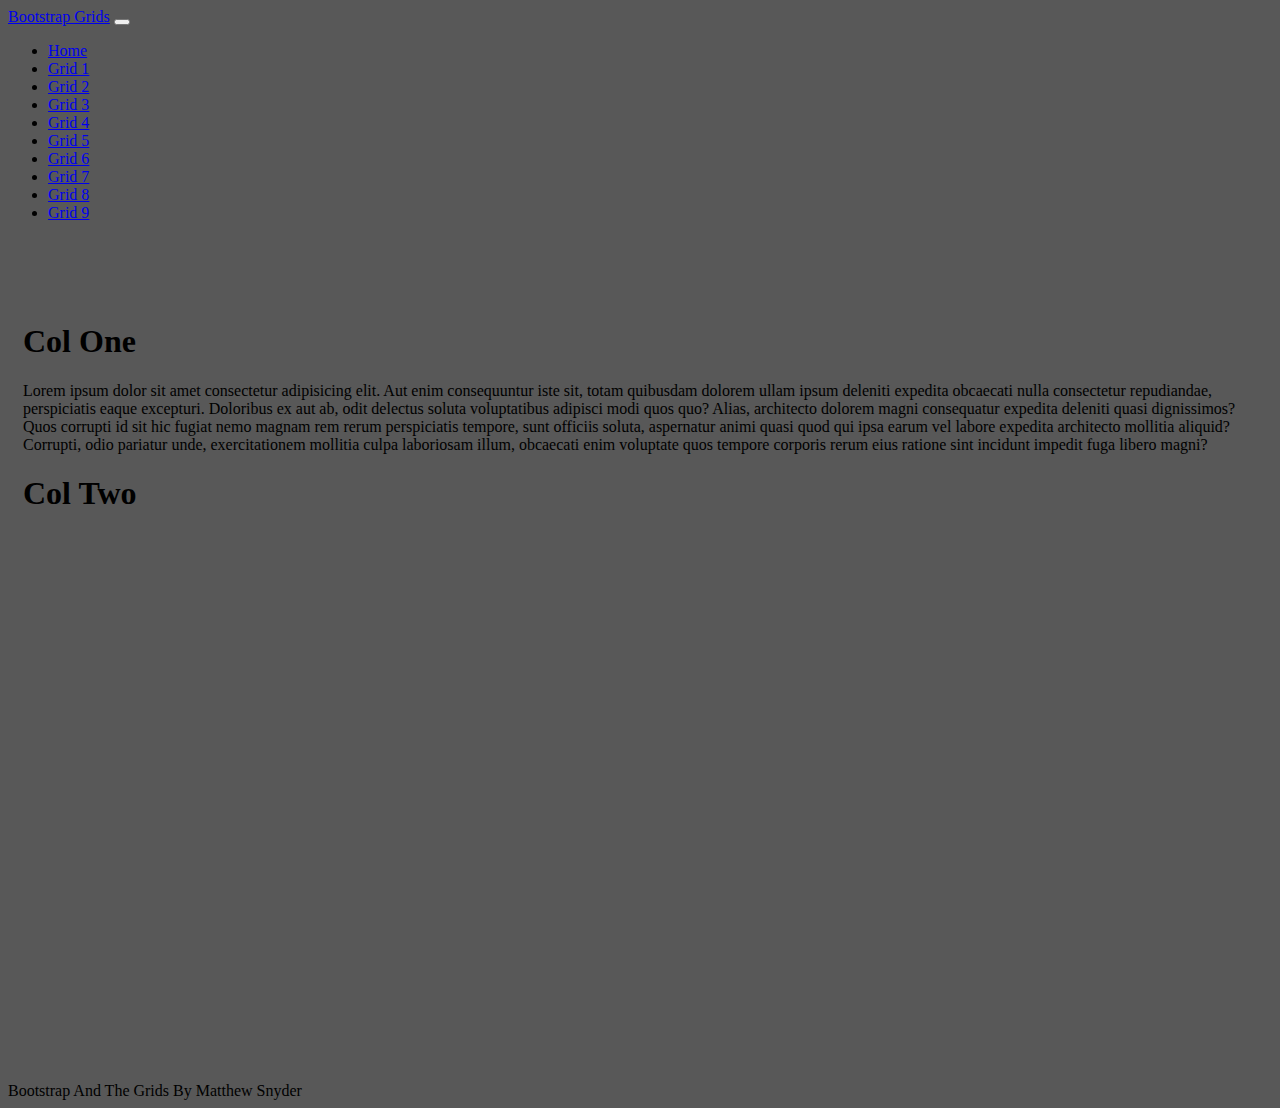
<file: grid1.html>
<!doctype html>
<html lang="en" class="h-100">

<head>
    <title>Bootstrap and grids</title>
    <!-- Required meta tags -->
    <meta charset="utf-8">
    <meta name="viewport" content="width=device-width, initial-scale=1, shrink-to-fit=no">

    <!-- Bootstrap CSS -->
    <link href="https://cdn.jsdelivr.net/npm/bootstrap@5.0.2/dist/css/bootstrap.min.css" rel="stylesheet"
        integrity="sha384-EVSTQN3/azprG1Anm3QDgpJLIm9Nao0Yz1ztcQTwFspd3yD65VohhpuuCOmLASjC" crossorigin="anonymous">
<link rel="stylesheet" href="css/bgColor.css">
<link rel="stylesheet" href="css/site.css">
</head>

<body class="d-flex flex-column h-100">

<nav class="navbar navbar-expand-md navbar-dark fixed-top bg-dark">
    <div class="container-fluid">
        <a class="navbar-brand" href="#">Bootstrap Grids</a>
        <button class="navbar-toggler" type="button" data-bs-toggle="collapse" data-bs-target="#navbarCollapse"
            aria-controls="navbarCollapse" aria-expanded="false" aria-label="Toggle navigation">
            <span class="navbar-toggler-icon"></span>
        </button>
        <div class="collapse navbar-collapse" id="navbarCollapse">
            <ul class="navbar-nav me-auto mb-2 mb-md-0">
                <li class="nav-item">
                    <a class="nav-link"  href="index.html">Home</a>
                </li>
                <li class="nav-item">
                    <a class="nav-link active" aria-current="page" href="grid1.html">Grid 1</a>
                </li>
                <li class="nav-item">
                    <a class="nav-link" href="grid2.html">Grid 2</a>
                </li>
                <li class="nav-item">
                    <a class="nav-link" href="grid3.html">Grid 3</a>
                </li>
                <li class="nav-item">
                    <a class="nav-link" href="grid4.html">Grid 4</a>
                </li>
                <li class="nav-item">
                    <a class="nav-link" href="grid5.html">Grid 5</a>
                </li>
                <li class="nav-item">
                    <a class="nav-link" href="grid6.html">Grid 6</a>
                </li>
                <li class="nav-item">
                    <a class="nav-link" href="grid7.html">Grid 7</a>
                </li>
                <li class="nav-item">
                    <a class="nav-link" href="grid8.html">Grid 8</a>
                </li>
                <li class="nav-item">
                    <a class="nav-link" href="grid9.html">Grid 9</a>
                </li>
            </ul>
        </div>
    </div>
</nav>
    <!--row-cols-md-2 controls how many columns we have when are dealing with a medium sized screen, such anything>= the size of an iPad Pro Screen-->
    <main class="flex-shrink-0">
       <div class="container h-100 minHeight">
           <!--gutter classes are mainly applied to things such as the row, can be written as g-(number)-->
            <!--Everything in bootstrap is made based upon the grid system, the grid system contains rows and columns, a row has 12 unites it can split upon columns so there can only be 12 columns inside of a single row-->
            <div class="row row-cols-1 row-cols-md-2 gx-2 h-100"> <!--columns must be inside of a parent element with a row--> <!--row-cols-1 will make it so that there is only ever 1 column for that row-->
                <div class="col"> <!--Neither of the columns in this grid have any number attached to it so the columns in this row will take up space evenly, since the maxmimum space is 12 unites and we have 2 columns each column gets 6 units fo width.-->
                   <div class="bg-dark text-light h-100 p-3"> <!--To use padding you can do p-(1-5) this will put padding at the top, left, right, bottom can do (pt=padding-top, pb=padding-bottom, pl=padding-left, pr=padding-right)-->
                   <h1>Col One</h1>
                   <p>Lorem ipsum dolor sit amet consectetur adipisicing elit. Aut enim consequuntur iste sit, totam quibusdam dolorem ullam ipsum deleniti expedita obcaecati nulla consectetur repudiandae, perspiciatis eaque excepturi. Doloribus ex aut ab, odit delectus soluta voluptatibus adipisci modi quos quo? Alias, architecto dolorem magni consequatur expedita deleniti quasi dignissimos? Quos corrupti id sit hic fugiat nemo magnam rem rerum perspiciatis tempore, sunt officiis soluta, aspernatur animi quasi quod qui ipsa earum vel labore expedita architecto mollitia aliquid? Corrupti, odio pariatur unde, exercitationem mollitia culpa laboriosam illum, obcaecati enim voluptate quos tempore corporis rerum eius ratione sint incidunt impedit fuga libero magni?</p>
                   </div>
                </div>
                <div class="col">
                   <div class="bg-secondary text-light h-100 p-3"> <!--Change background color, text color and take up all available row space, in this case the available row space is 100-->
                  <h1>Col Two</h1>
                   </div>
                </div>
            </div>
        </div>
    </main>
    <footer class="footer mt-auto py-3 bg-dark">
        <div class="container-fluid text-center">
            <span class="text-white">Bootstrap And The Grids By Matthew Snyder</span>
        </div>
    </footer>
    <!-- Bootstrap JS -->
    <script src="https://cdn.jsdelivr.net/npm/@popperjs/core@2.9.2/dist/umd/popper.min.js"
        integrity="sha384-IQsoLXl5PILFhosVNubq5LC7Qb9DXgDA9i+tQ8Zj3iwWAwPtgFTxbJ8NT4GN1R8p" crossorigin="anonymous">
    </script>
    <script src="https://cdn.jsdelivr.net/npm/bootstrap@5.0.2/dist/js/bootstrap.min.js"
        integrity="sha384-cVKIPhGWiC2Al4u+LWgxfKTRIcfu0JTxR+EQDz/bgldoEyl4H0zUF0QKbrJ0EcQF" crossorigin="anonymous">
    </script>
</body>

</html>
</file>
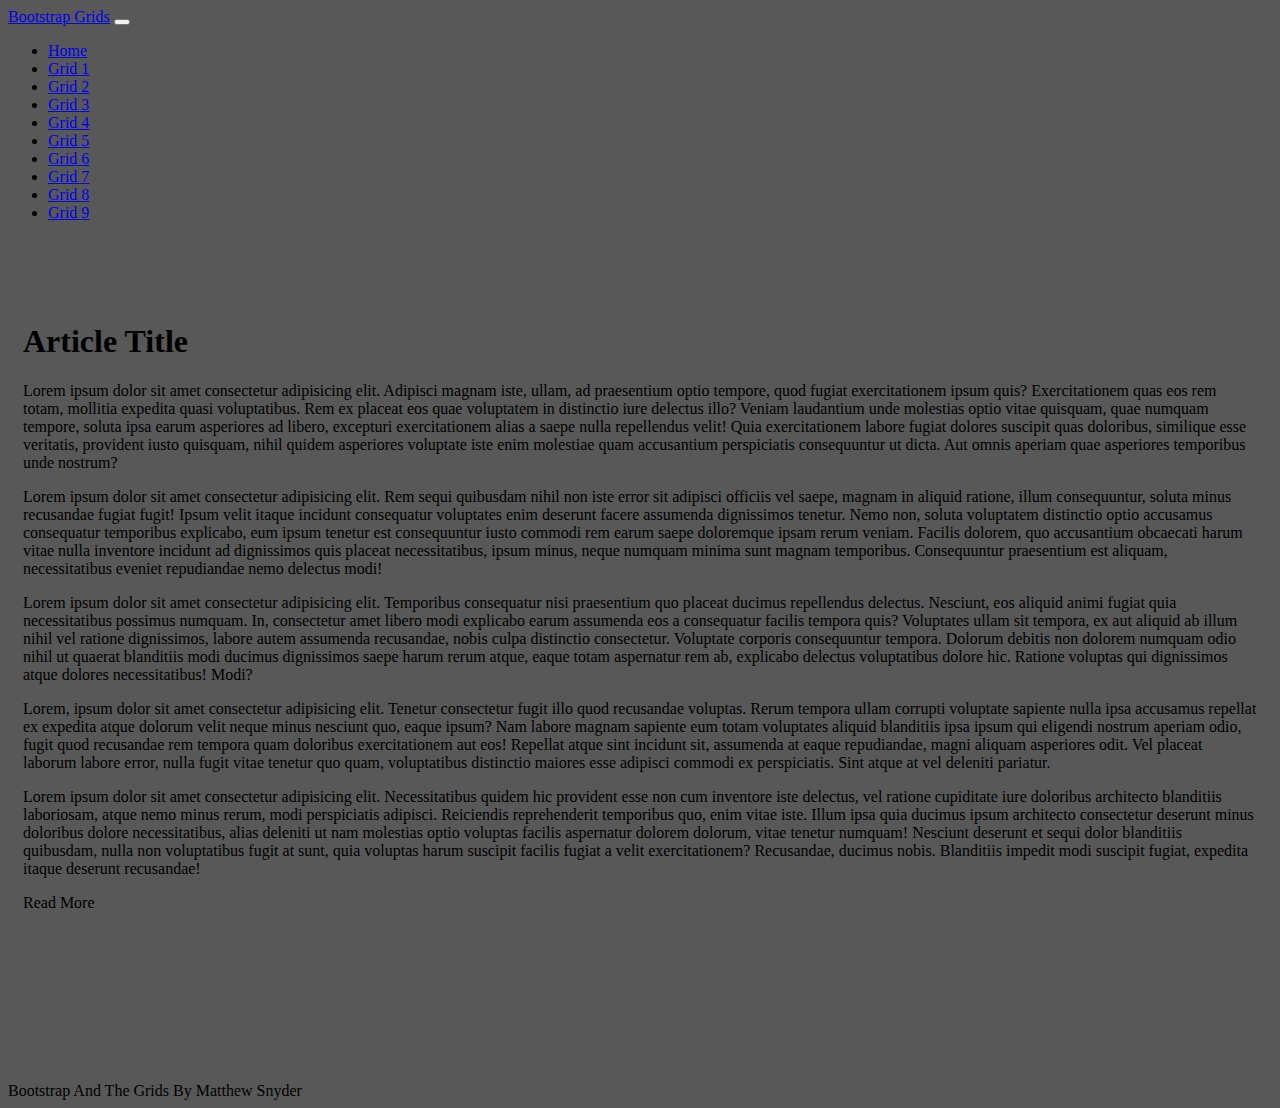
<file: grid3.html>
<!doctype html>
<html lang="en" class="h-100">

<head>
    <title>Bootstrap and grids</title>
    <!-- Required meta tags -->
    <meta charset="utf-8">
    <meta name="viewport" content="width=device-width, initial-scale=1, shrink-to-fit=no">

    <!-- Bootstrap CSS -->
    <link href="https://cdn.jsdelivr.net/npm/bootstrap@5.0.2/dist/css/bootstrap.min.css" rel="stylesheet"
        integrity="sha384-EVSTQN3/azprG1Anm3QDgpJLIm9Nao0Yz1ztcQTwFspd3yD65VohhpuuCOmLASjC" crossorigin="anonymous">
<link rel="stylesheet" href="css/bgColor.css">
<link rel="stylesheet" href="css/site.css">
</head>

<body class="d-flex flex-column h-100">

<nav class="navbar navbar-expand-md navbar-dark fixed-top bg-dark">
    <div class="container-fluid">
        <a class="navbar-brand" href="#">Bootstrap Grids</a>
        <button class="navbar-toggler" type="button" data-bs-toggle="collapse" data-bs-target="#navbarCollapse"
            aria-controls="navbarCollapse" aria-expanded="false" aria-label="Toggle navigation">
            <span class="navbar-toggler-icon"></span>
        </button>
        <div class="collapse navbar-collapse" id="navbarCollapse">
            <ul class="navbar-nav me-auto mb-2 mb-md-0">
                <li class="nav-item">
                    <a class="nav-link"   href="index.html">Home</a>
                </li>
                <li class="nav-item">
                    <a class="nav-link" href="grid1.html">Grid 1</a>
                </li>
                <li class="nav-item">
                    <a class="nav-link" href="grid2.html">Grid 2</a>
                </li>
                <li class="nav-item">
                    <a class="nav-link active" aria-current="page" href="grid3.html">Grid 3</a>
                </li>
                <li class="nav-item">
                    <a class="nav-link" href="grid4.html">Grid 4</a>
                </li>
                <li class="nav-item">
                    <a class="nav-link" href="grid5.html">Grid 5</a>
                </li>
                <li class="nav-item">
                    <a class="nav-link" href="grid6.html">Grid 6</a>
                </li>
                <li class="nav-item">
                    <a class="nav-link" href="grid7.html">Grid 7</a>
                </li>
                <li class="nav-item">
                    <a class="nav-link" href="grid8.html">Grid 8</a>
                </li>
                <li class="nav-item">
                    <a class="nav-link" href="grid9.html">Grid 9</a>
                </li>
            </ul>
        </div>
    </div>
</nav>

    <main class="flex-shrink-0">
       <div class="container h-100 minHeight">
           <div class="row h-100">
               <div class="col-7"> <!--left column-->
                   <div class="bg-dark text-light p-2 h-100"><!--What we have here is dark background white text padding of 2 and height of max which is 100-->
                        <h1>Article Title</h1>
                        <p>Lorem ipsum dolor sit amet consectetur adipisicing elit. Adipisci magnam iste, ullam, ad praesentium optio tempore, quod fugiat exercitationem ipsum quis? Exercitationem quas eos rem totam, mollitia expedita quasi voluptatibus. Rem ex placeat eos quae voluptatem in distinctio iure delectus illo? Veniam laudantium unde molestias optio vitae quisquam, quae numquam tempore, soluta ipsa earum asperiores ad libero, excepturi exercitationem alias a saepe nulla repellendus velit! Quia exercitationem labore fugiat dolores suscipit quas doloribus, similique esse veritatis, provident iusto quisquam, nihil quidem asperiores voluptate iste enim molestiae quam accusantium perspiciatis consequuntur ut dicta. Aut omnis aperiam quae asperiores temporibus unde nostrum?</p>
                        <p>Lorem ipsum dolor sit amet consectetur adipisicing elit. Rem sequi quibusdam nihil non iste error sit adipisci officiis vel saepe, magnam in aliquid ratione, illum consequuntur, soluta minus recusandae fugiat fugit! Ipsum velit itaque incidunt consequatur voluptates enim deserunt facere assumenda dignissimos tenetur. Nemo non, soluta voluptatem distinctio optio accusamus consequatur temporibus explicabo, eum ipsum tenetur est consequuntur iusto commodi rem earum saepe doloremque ipsam rerum veniam. Facilis dolorem, quo accusantium obcaecati harum vitae nulla inventore incidunt ad dignissimos quis placeat necessitatibus, ipsum minus, neque numquam minima sunt magnam temporibus. Consequuntur praesentium est aliquam, necessitatibus eveniet repudiandae nemo delectus modi!</p>
                        <p>Lorem ipsum dolor sit amet consectetur adipisicing elit. Temporibus consequatur nisi praesentium quo placeat ducimus repellendus delectus. Nesciunt, eos aliquid animi fugiat quia necessitatibus possimus numquam. In, consectetur amet libero modi explicabo earum assumenda eos a consequatur facilis tempora quis? Voluptates ullam sit tempora, ex aut aliquid ab illum nihil vel ratione dignissimos, labore autem assumenda recusandae, nobis culpa distinctio consectetur. Voluptate corporis consequuntur tempora. Dolorum debitis non dolorem numquam odio nihil ut quaerat blanditiis modi ducimus dignissimos saepe harum rerum atque, eaque totam aspernatur rem ab, explicabo delectus voluptatibus dolore hic. Ratione voluptas qui dignissimos atque dolores necessitatibus! Modi?</p>
                   </div> 
               </div>
               <div class="col h-100 d-flex flex-column justify-content-evenly"><!--right column--> <!--We use a flex box and specifiy it as a flex column so we are stacking the items we have still abnd we are justifying contetn evenly-->
                   <div class="bg-secondary text-light p-2 h-50 overflow-auto"> <!--right top column--> <!--What we have here is background secondary, white ltext, padding and split height of 50-->
                    <p>Lorem, ipsum dolor sit amet consectetur adipisicing elit. Tenetur consectetur fugit illo quod recusandae voluptas. Rerum tempora ullam corrupti voluptate sapiente nulla ipsa accusamus repellat ex expedita atque dolorum velit neque minus nesciunt quo, eaque ipsum? Nam labore magnam sapiente eum totam voluptates aliquid blanditiis ipsa ipsum qui eligendi nostrum aperiam odio, fugit quod recusandae rem tempora quam doloribus exercitationem aut eos! Repellat atque sint incidunt sit, assumenda at eaque repudiandae, magni aliquam asperiores odit. Vel placeat laborum labore error, nulla fugit vitae tenetur quo quam, voluptatibus distinctio maiores esse adipisci commodi ex perspiciatis. Sint atque at vel deleniti pariatur.</p>
                   </div>
                   <div class="bg-dark text-light p-2 h-50 mt-2 overflow-hidden"> <!--right bottom column--> <!--What we have here is dark background, light text, padding of two, a split height of 50 and margintop of 2-->                    
                    <p>Lorem ipsum dolor sit amet consectetur adipisicing elit. Necessitatibus quidem hic provident esse non cum inventore iste delectus, vel ratione cupiditate iure doloribus architecto blanditiis laboriosam, atque nemo minus rerum, modi perspiciatis adipisci. Reiciendis reprehenderit temporibus quo, enim vitae iste. Illum ipsa quia ducimus ipsum architecto consectetur deserunt minus doloribus dolore necessitatibus, alias deleniti ut nam molestias optio voluptas facilis aspernatur dolorem dolorum, vitae tenetur numquam! Nesciunt deserunt et sequi dolor blanditiis quibusdam, nulla non voluptatibus fugit at sunt, quia voluptas harum suscipit facilis fugiat a velit exercitationem? Recusandae, ducimus nobis. Blanditiis impedit modi suscipit fugiat, expedita itaque deserunt recusandae!</p>
                   </div>
                   <div class="bg-dark text-light border border-top p-2">
                       <div class="btn btn-dark" type="button">Read More</div>
                   </div>
               </div>
           </div>
        
       </div>
    </main>
    <footer class="footer mt-auto py-3 bg-dark">
        <div class="container-fluid text-center">
            <span class="text-white">Bootstrap And The Grids By Matthew Snyder</span>
        </div>
    </footer>
    <!-- Bootstrap JS -->
    <script src="https://cdn.jsdelivr.net/npm/@popperjs/core@2.9.2/dist/umd/popper.min.js"
        integrity="sha384-IQsoLXl5PILFhosVNubq5LC7Qb9DXgDA9i+tQ8Zj3iwWAwPtgFTxbJ8NT4GN1R8p" crossorigin="anonymous">
    </script>
    <script src="https://cdn.jsdelivr.net/npm/bootstrap@5.0.2/dist/js/bootstrap.min.js"
        integrity="sha384-cVKIPhGWiC2Al4u+LWgxfKTRIcfu0JTxR+EQDz/bgldoEyl4H0zUF0QKbrJ0EcQF" crossorigin="anonymous">
    </script>
</body>

</html>
</file>
<file: css/bgColor.css>
body{
    background-color: #585858;
}
</file>
<file: css/site.css>
main>.container {
    padding: 60px 15px 0;
}

main>.container-fluid{
    padding-top: 60px;
}
body>main{
    margin-top: 20px;
    margin-bottom:60px
}
 .homeBG{
     width:100%; /*Take up all width of screen*/
     background: url(/Bootstrap\ Grid\ proj/img/GridBG.png); /*Access the GridBG img*/
     background-repeat: no-repeat;
     background-position: center;
     background-size: cover; /*Scale img up or down as needed*/
     background-attachment: fixed;
 }

 .homeText{
     font-family: modesto-open-shadow, sans-serif;
     font-weight: 400;
     font-style: normal;
     color: rgb(199, 255, 0);
 }

 .minHeight{
     min-height: 80vh; /*This will look at current viewport (4k, iphone 5, etc) and calciulate 80% of that.*/
 }
</file>
